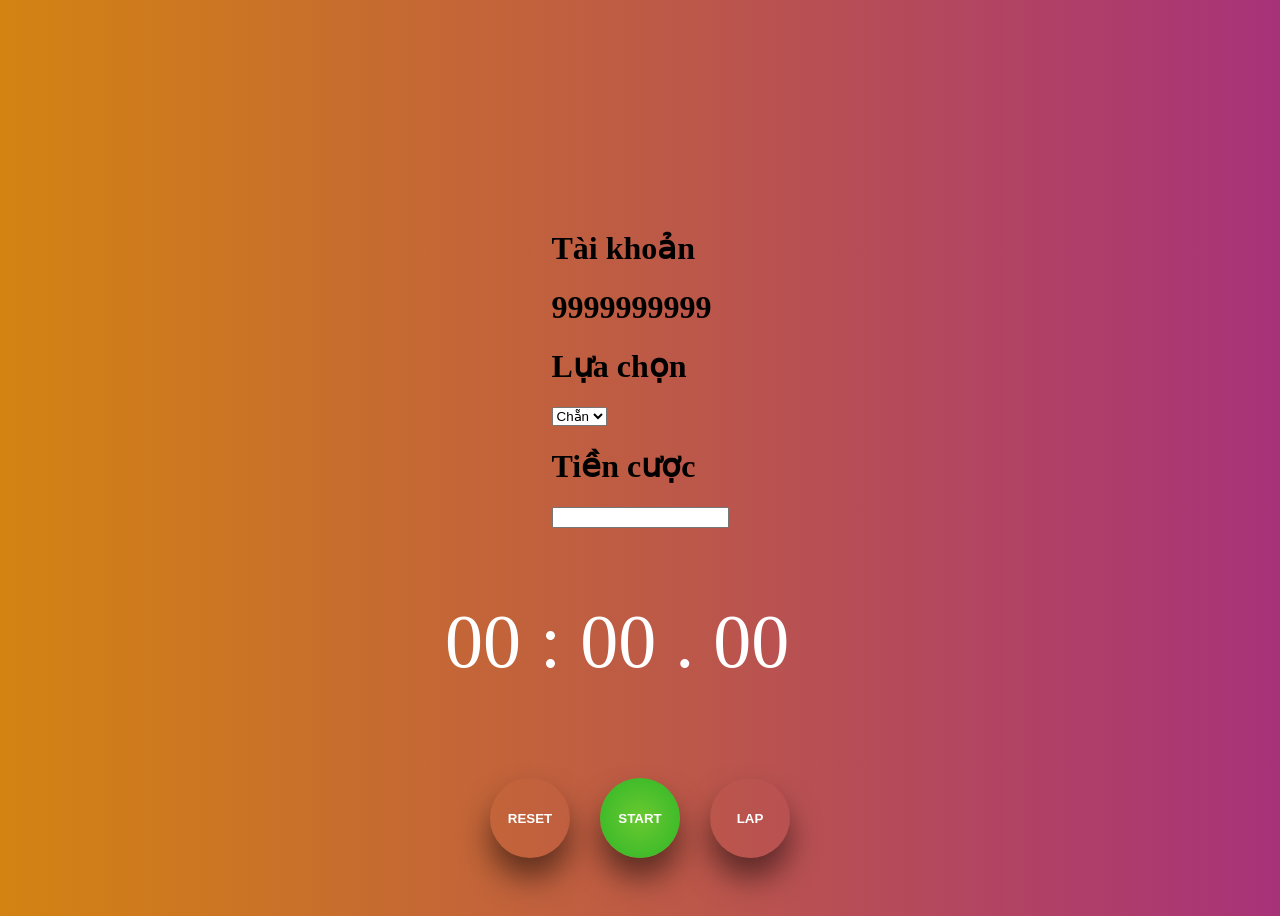
<file: index.html>
<!DOCTYPE html>
<html lang="en">
<head>
    <meta charset="UTF-8">
    <meta http-equiv="X-UA-Compatible" content="IE=edge">
    <meta name="viewport" content="width=device-width, initial-scale=1.0">
    <title>Document</title>
    <link rel="stylesheet" href="style.css">
</head>
<body>
    <div class="container">
        <div>
            <h1>Tài khoản</h1>
            <h1 id="account"></h1>
            <h1>Lựa chọn</h1>
            <select name="" id="selectCL">
                <option value="0">Chẵn</option>
                <option value="1">Lẻ</option>
            </select>
            <h1>Tiền cược</h1>
            <input type="text" name="" id="payment">
            <h2 id="noti"></h2>
        </div>
        <h1 class="timer">
            <span class="minutes">00</span> :
            <span class="seconds">00</span> .
            <span class="milliseconds">00</span>
        </h1>
        <ol class="lapContainer"></ol>
        <div class="bottomPart">
            <div class="btns">  
                <button class="reset">Reset</button>
                <button class="toggle">Start</button>
                <button class="lap">Lap</button>
            </div>
        </div>
    </div>
    <script src="js.js"></script>
</body>
</html>
</file>
<file: style.css>
//Chèn link font google
//
* {
    margin: 0;
    padding: 0;
    box-sizing: border-box;
    font-family: 'Lato', sans-serif;
}

body {
    height: 100vh;
    background: linear-gradient(to right, #d38312, #a83279);
    display: flex;
}

.container {
    margin: auto;
    width: 500px;
    height: 500px;
    display: flex;
    flex-direction: column;
    justify-content: space-between;
    align-items: center;
    position: relative;
}

.timer {
    font-size: 76px;
    font-weight: lighter;
    color: #fff;
    width: 410px;
    margin-left: 20px;
}

.bottomPart {
    width: 100%;
    height: 200px;
    display: flex;
    flex-direction: column;
    justify-content: space-between;
    align-items: center;
}

.copyright {
    align-self: flex-start;
    color: #fff;
    text-decoration: none;
    font-size: 20pt;
    font-weight: 500;
    text-shadow: 2px 2px 2px #0BB1CE;
}

.copyright:hover{
    text-shadow: #474747 3px 5px 2px, 2px 2px 2px rgba(31,206,40,0);
}

.btns {
    width: 300px;
    height: 100px;
    display: flex;
    justify-content: space-between;
    align-items: center;
}

.btns button {
    width: 80px;
    height: 80px;
    background-color: transparent;
    color: #fff;
    border: none;
    border-radius: 50%;
    text-transform: uppercase;
    font-weight: bold;
    cursor: pointer;
    outline: none;
    box-shadow: 0px 20px 30px 0px rgba(0, 0, 0, 0.5);
}

.btns .toggle {
    transition: all 0.3s ease;
    background: rgb(105,201,48);
    background: radial-gradient(circle, rgba(105,201,48,1) 0%, rgba(48,182,40,1) 100%);
    z-index: 1;
}

.btns .toggle:active, .btns .reset:active, .btns .lap:active {
    transform: scale(0.9);
}

.btns .toggle.on {
    background-color: #d92027;
}

.btns .reset, .btns .lap {
    transition: all 0.3s ease;
}

.lapContainer {
    width: 200px;
    height: 150px;
    color: #fff;
    padding-left: 30px;
    overflow: auto;
    display: flex;
    flex-direction: column;
    align-items: center;
}

.lapItem {
    width: 120px;
    height: 30px;
    font-size: 18px;
    border-bottom: 1px solid #fff;
    margin-bottom: 5px;
}

::-webkit-scrollbar {
    width: 15px;
    
}

::-webkit-scrollbar-track {
    background: #f1f1f1;
    border-radius: 10px;
}

::-webkit-scrollbar-thumb {
    background: #ff9234;
    border-radius: 10px;
}

::-webkit-scrollbar-thumb:hover {
    background: #ff7600;
}
</file>
